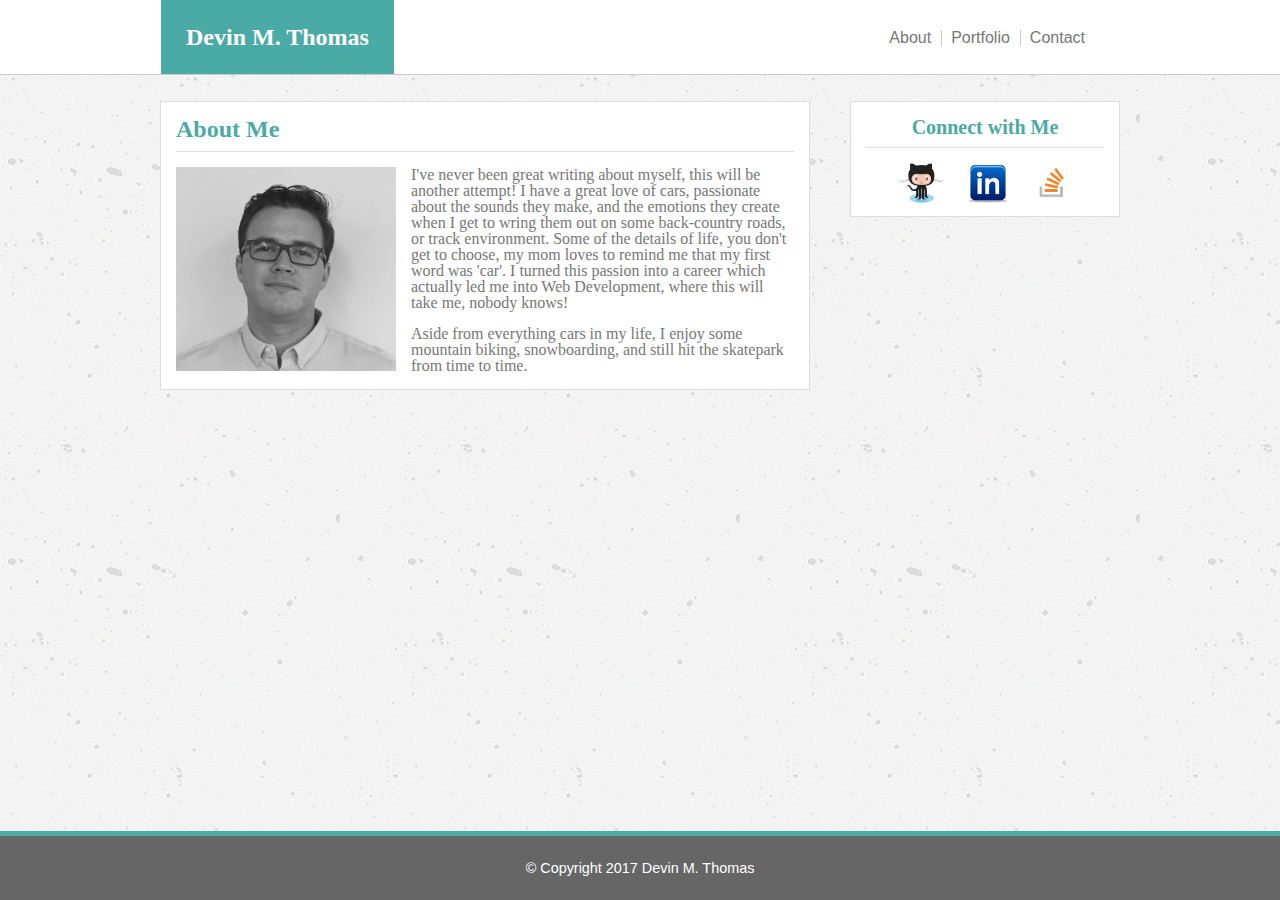
<file: index.html>
<!DOCTYPE html>
    <head>
        <title>About DMT</title>
        <link rel="icon" type="image/x-icon" 
            href="./assets/images/bolt.png">
        <link rel="stylesheet" type="text/css" 
            href="assets/css/reset.css">
        <link rel="stylesheet" type="text/css" 
            href="assets/css/style1.css">
    </head>

    <body>
        <header>
                <div class="header">
                    <h1 class="name">Devin M. Thomas</h1>
                    <a class="nav1" href="contact.html">Contact</a>
                    <a class="nav" href="./portfolio.html">Portfolio</a>
                    <a class="nav">About</a>
                </div>
                </header>
        <div class="content-container">
            <div class="sub-container">
                <h2>About Me</h2>
                <div>
                    <img class="self" src="./assets/images/DMT.png">
                </div>
                <div>
                    <p>
                        I've never been great writing about 
                        myself, this will be another attempt!
                        I have a great love of cars, passionate
                        about the sounds they make, and the
                        emotions they create when I get to wring
                        them out on some back-country roads, or 
                        track environment. Some of the details 
                        of life, you don't get to choose, my mom
                        loves to remind me that my first word 
                        was 'car'. I turned this passion into 
                        a career which actually led me into 
                        Web Development, where this will take 
                        me, nobody knows!
                    </p>
                    <p>
                        Aside from everything cars in my life,
                        I enjoy some mountain biking, snowboarding,
                        and still hit the skatepark from time to
                        time.
                    </p>
                </div>
                <div style="clear: both;"></div>                
            </div>
            

            <div class="connect">
                <h3>Connect with Me</h3>
                <a href="https://github.com/e30devo" 
                    target="_blank" alt="GithubLogo">
                    <img class="connectimg1" 
                    src="./assets/images/github-octocat.png">
                    </a>
        
                <a href="https://www.linkedin.com/in/devin-thomas-912a375a" 
                    target="_blank" alt="LinkedinLogo">
                    <img  class="connectimg" 
                    src="./assets/images/linkedin.png">
                    </a>
        
                <a href="https://stackoverflow.com/users/8754916/dmt?tab=profile" 
                    target="_blank" alt="StackOverflowLogo">
                    <img  class="connectimg" 
                    src="./assets/images/stackoverflow.png">
                    </a>
            </div>
        </div>
        <footer>© Copyright 2017 Devin M. Thomas
        </footer>
    </body>


</html>
</file>
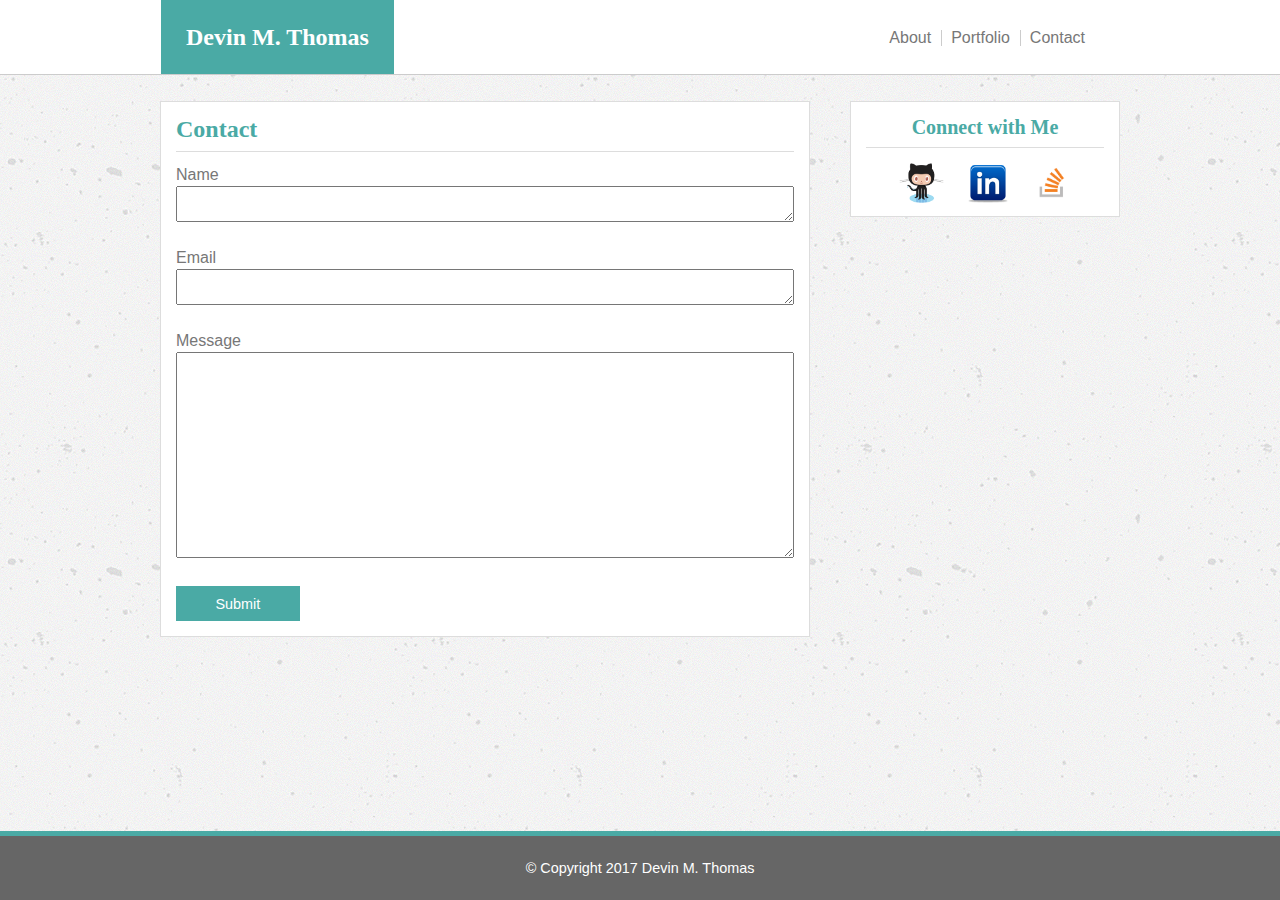
<file: contact.html>
<!DOCTYPE html>
    <head>
        <title>Contact DMT</title>
        <link rel="icon" type="image/x-icon" 
            href="./assets/images/bolt.png">
        <link rel="stylesheet" type="text/css" 
            href="./assets/css/reset.css">
        <link rel="stylesheet" type="text/css" 
            href="./assets/css/style1.css">
    </head>

    <body>
        <header>
            <div class="header">
                <h1 class="name">Devin M. Thomas</h1>
                <a class="nav1">Contact</a>
                <a class="nav" href="./portfolio.html">Portfolio</a>
                <a class="nav" href="./index.html">About</a>
            </div>
        </header>
        <div class="content-container"> 
            <div class="sub-container">
                <h2>Contact</h2>
                <div class="formarea">
                <form>Name</form>
                <textarea></textarea>
                <form>Email</form>
                <textarea></textarea>
                <form>Message</form>
                <textarea class="message"></textarea>
                <button>Submit</button>
                </div>
            </div>
            <div class="connect">
                <h3>Connect with Me</h3>
                <a href="https://github.com/e30devo" 
                target="_blank" alt="GithubLogo">
                <img class="connectimg1" src="./assets/images/github-octocat.png">
                </a>

                <a href="https://www.linkedin.com/in/devin-thomas-912a375a" 
                target="_blank" alt="LinkedinLogo">
                <img  class="connectimg" src="./assets/images/linkedin.png">
                </a>

                <a href="https://stackoverflow.com/users/8754916/dmt?tab=profile" 
                target="_blank" alt="StackOverflowLogo">
                <img  class="connectimg" src="./assets/images/stackoverflow.png">
                </a>
            </div>        
        </div>
        
        <footer>© Copyright 2017 Devin M. Thomas
        </footer>
    </body>
</html>
</file>
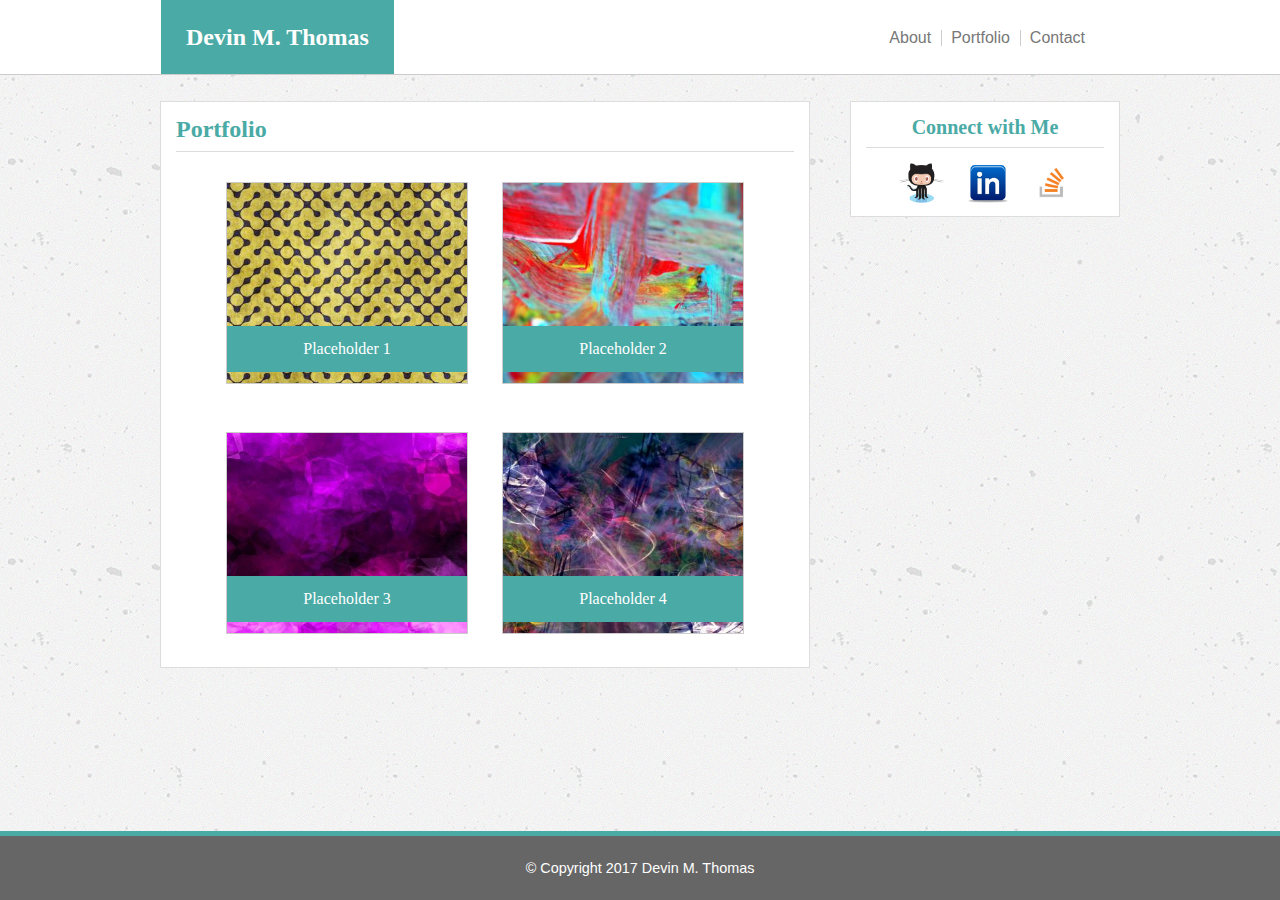
<file: portfolio.html>
<!DOCTYPE html>
    <head>
        <title>Portfolio of DMT</title>
        <link rel="icon" type="image/x-icon" 
            href="./assets/images/bolt.png">
        <link rel="stylesheet" type="text/css" 
            href="./assets/css/reset.css">
        <link rel="stylesheet" type="text/css" 
            href="./assets/css/style1.css">
        
    </head>

    <body>
        <header>
            <div class="header">
            <h1 class="name">Devin M. Thomas</h1>
            <a class="nav1" href="./contact.html">Contact</a>
            <a class="nav">Portfolio</a>
            <a class="nav" href="./index.html">About</a>
            </div>
        </header>
        <div class="content-container">    
            <div class="sub-container">
                <h2>Portfolio</h2>
                <div class="pimgs">
                    <div class="phc">
                    <a href="https://placeholder.com/" target="_blank">
                        <img class="phimg" src="./assets/images/ph1.jpg">
                        <h4 class="ph" href="placeholder">Placeholder 1</h4>
                    </a>
                    </div>
                    <div class="phc">
                        <a href="https://placeholder.com/" target="_blank">
                            <img class="phimg" src="./assets/images/ph2.jpg">
                            <h4 class="ph" href="placeholder">Placeholder 2</h4>
                        </a>
                    </div>
                    <div class="phc">
                        <a href="https://placeholder.com/" target="_blank">
                            <img class="phimg" src="./assets/images/ph3.jpg">
                            <h4 class="ph" href="placeholder">Placeholder 3</h4>
                        </a>
                    </div>
                    <div class="phc">
                        <a href="https://placeholder.com" target="_blank">
                            <img class="phimg" src="./assets/images/ph4.jpg">
                            <h4 class="ph" href="placeholder">Placeholder 4</h4>
                        </a>
                    </div>
                </div> 
            </div>

            <div class="connect">
                <h3>Connect with Me</h3>
                <a href="https://github.com/e30devo" 
                    target="_blank" alt="GithubLogo">
                    <img class="connectimg1" 
                    src="./assets/images/github-octocat.png">
                </a>
        
                <a href="https://www.linkedin.com/in/devin-thomas-912a375a" 
                    target="_blank" alt="LinkedinLogo">
                    <img  class="connectimg" 
                    src="./assets/images/linkedin.png">
                </a>
        
                <a href="https://stackoverflow.com/users/8754916/dmt?tab=profile" 
                    target="_blank" alt="StackOverflowLogo">
                    <img  class="connectimg" 
                    src="./assets/images/stackoverflow.png">
                </a>
                
            </div>
        </div>
        <footer>© Copyright 2017 Devin M. Thomas
        </footer>
    </body>   
</html>
</file>
<file: assets/css/style1.css>
header {
    position: fixed;
    height: auto;
    width: 100%;
    z-index: 1;
    background-color: #ffffff;
    font-family: "Georgia";
    border-bottom-style: solid;
    border-bottom-width: 1px;
    border-color: #cccccc;
}

.header {
    width: 960px;
    margin: 0 auto;
}

.name {
    background-color: #4aaaa5;
    font-size: 150%;
    font-family: "Georgia";
    font-weight: bold;
    color: #ffffff;
    border-left-style: solid;
    border-left-width: 1px;
    border-color: #ffffff;
    float: left;
    padding: 25px;
}

.nav {
    font-size: 100%;
    font-family: "Arial";
    color: #777777;
    float: right;
    margin:30px 9px 0px 0px;
    border-right-style: solid;
    border-right-width: 1px;
    border-color: #cccccc;
    padding-right:10px;
    
}

.nav1 {
    font-size: 100%;
    font-family: "Arial";
    color: #777777;
    float: right;
    margin: 30px 35px 0px 0px;    
}

a {
    text-decoration: none;
}

h2{
    font-size: 150%;
    font-family: "Georgia";
    font-weight: bold;
    color: #4aaaa5;
    background-color: #ffffff;
    border-bottom-width: 1px;
    border-bottom-style: solid;
    border-color: #dddddd;
    padding: 0px 0px 10px 0px;
    margin: 15px;
}

h3 {
    font-size: 125%;
    font-family: "Georgia";
    font-weight: bold;
    color: #4aaaa5;
    background-color: #ffffff;
    border-bottom-width: 1px;
    border-bottom-style: solid;
    border-color: #dddddd;
    padding: 0px 0px 10px 0px;
    margin: 15px 15px 5px 15px;
}

h4 {
    font-family: "Georgia";
    color: #ffffff;
    background-color: #4aaaa5;
    padding: 15px;
    text-align: center;
}

p {
    margin: 8px 15px 15px 0px;
    color: #777777;
}

.self {
    height: auto;
    width: 220px;
    float: left;
    margin: 0px 15px 15px 15px;
}

.sub-container {
    height: auto;
    width: 648px;
    border-style: solid;
    border-width: 1px;
    border-color: #dddddd;
    background-color: #ffffff;
}

.content-container{
    width: 960px;
    margin: 0 auto;
    position: relative;
    top: 101px;
    margin-bottom: 85px;
}

.pimgs {
    text-align: center;
}

.phc {
    display: inline-block;
    height: 200px;
    width: 240px;
    margin: 15px;
    border-style: solid;
    border-width: 1px;
    border-color: #cccccc;
}

.ph {
    position: relative;
    top: -60px;

}

.phimg {
    width: 100%;
    height: 100%;   
}

form {
    font-family: "Arial";
    color: #777777;
    margin: 15px 0px 0px 0px;
    
}

.formarea {
    margin: 15px;
}

.message {
    height: 200px;
}

textarea {
    margin: 3px 0px 10px 0px;
    width: 99%; 
}

button {
    font-family: "Arial";
    font-size: 90%;
    color: #ffffff;
    margin: 15px 0px 0px 0px;
    background-color: #4aaaa5;
    border: none;
    height: 35px;
    width: 20%;
}

.connect {
    background-color: #ffffff;
    height: auto;
    width: 268px;
    border-style: solid;
    border-width: 1px;
    border-color: #dddddd;
    margin: 1px;
    text-align: center;
    position: absolute;
    top: -1px;
    right: -1px;
}

.connectimg {
    height: 40px;
    width: 40px;
    padding: 10px;

}

.connectimg1 {
    height: 40px;
    width: 45px;
    padding: 10px;

}

body {
    background-image: url("../images/concrete.png")
}

footer {
    position: fixed;
    bottom: 0px;
    height: auto;
    width: 100%;
    z-index: 1;
    background-color: #666666;
    font-family: "arial";
    font-size: 90%;
    color: #ffffff;
    padding: 25px 0px 25px 0px;
    text-align: center;
    border-top-style: solid;
    border-top-width: 5px;
    border-color: #4aaaa5;
}
</file>
